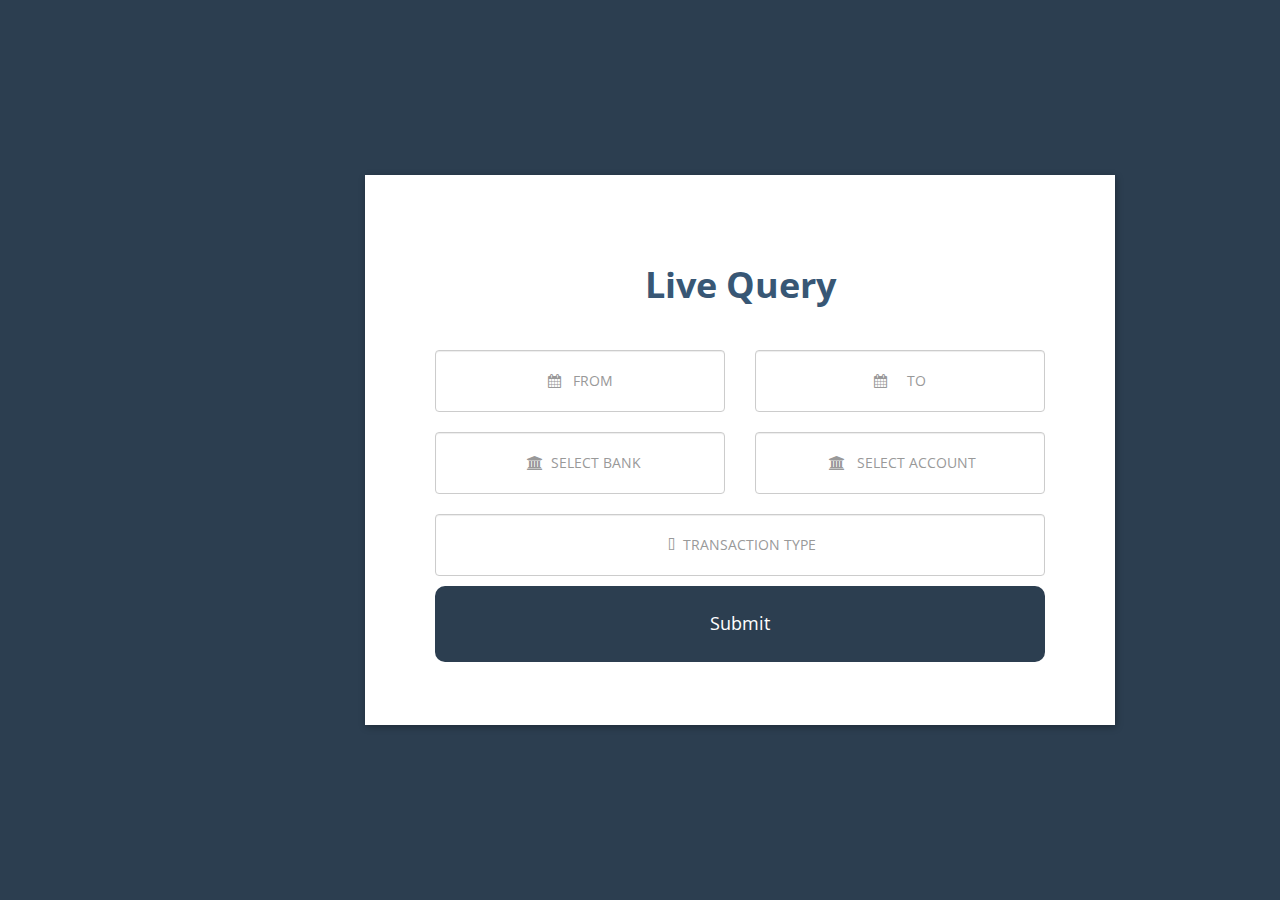
<file: live query.html>
<!DOCTYPE html>
<html lang="en">

<head>
  <meta charset="utf-8">
  <meta http-equiv="X-UA-Compatible" content="IE=edge">
  <meta name="viewport" content="width=device-width, initial-scale=1">

  <title>BPL  |  Query </title>
  <link href="https://maxcdn.bootstrapcdn.com/bootstrap/3.3.7/css/bootstrap.min.css"
  rel="stylesheet" integrity="sha384-BVYiiSIFeK1dGmJRAkycuHAHRg32OmUcww7on3RYdg4Va+PmSTsz/K68vbdEjh4u" crossorigin="anonymous">
  <link href="https://fonts.googleapis.com/css?family=Open+Sans" rel="stylesheet">
  <link href="https://netdna.bootstrapcdn.com/font-awesome/4.1.0/css/font-awesome.min.css" rel="stylesheet">
  <link href="css/bootstrap.min.css" rel="stylesheet">
  <link href="css\query.css" rel="stylesheet">


</head>

<body class="query">

  <div class="container col-sm-12">
  <h1>Live Query</h1>
  <form action="#">
    <div class="form-group">
      <div class="row">
        <div class="col-md-6">
        <input type="text" class="form-control" id="datepicker1" placeholder="&#xf073;   FROM"/>
        </div>
        <div class="col-md-6">
      <input type="text" class="form-control" id="datepicker1" placeholder="&#xf073;     TO"/>
        </div>
        <div class="col-md-6">
      <input type="text" class="form-control" id="banks" placeholder="  &#xf19c;  SELECT BANK"/>
        </div>
        <div class="col-md-6">
      <input type="text" class="form-control" id="account" placeholder=" &#xf19c;   SELECT ACCOUNT"/>
        </div>
        <div class="col-md-12">
      <input type="text" class="form-control" id="account" placeholder=" &#xf362;  TRANSACTION TYPE"/>
    </div>
    <div class="form-group-1 col-md-12">
      <input type="SUBMIT" placeholder="search"/>
    </div>
  </div>
</div>
</form>
</div>



   <script src="https://ajax.googleapis.com/ajax/libs/jquery/1.12.4/jquery.min.js"></script>
  <script src="js/bootstrap.min.js"></script>
  <script src="js\home.js"></script>
</body>

</html>
</file>
